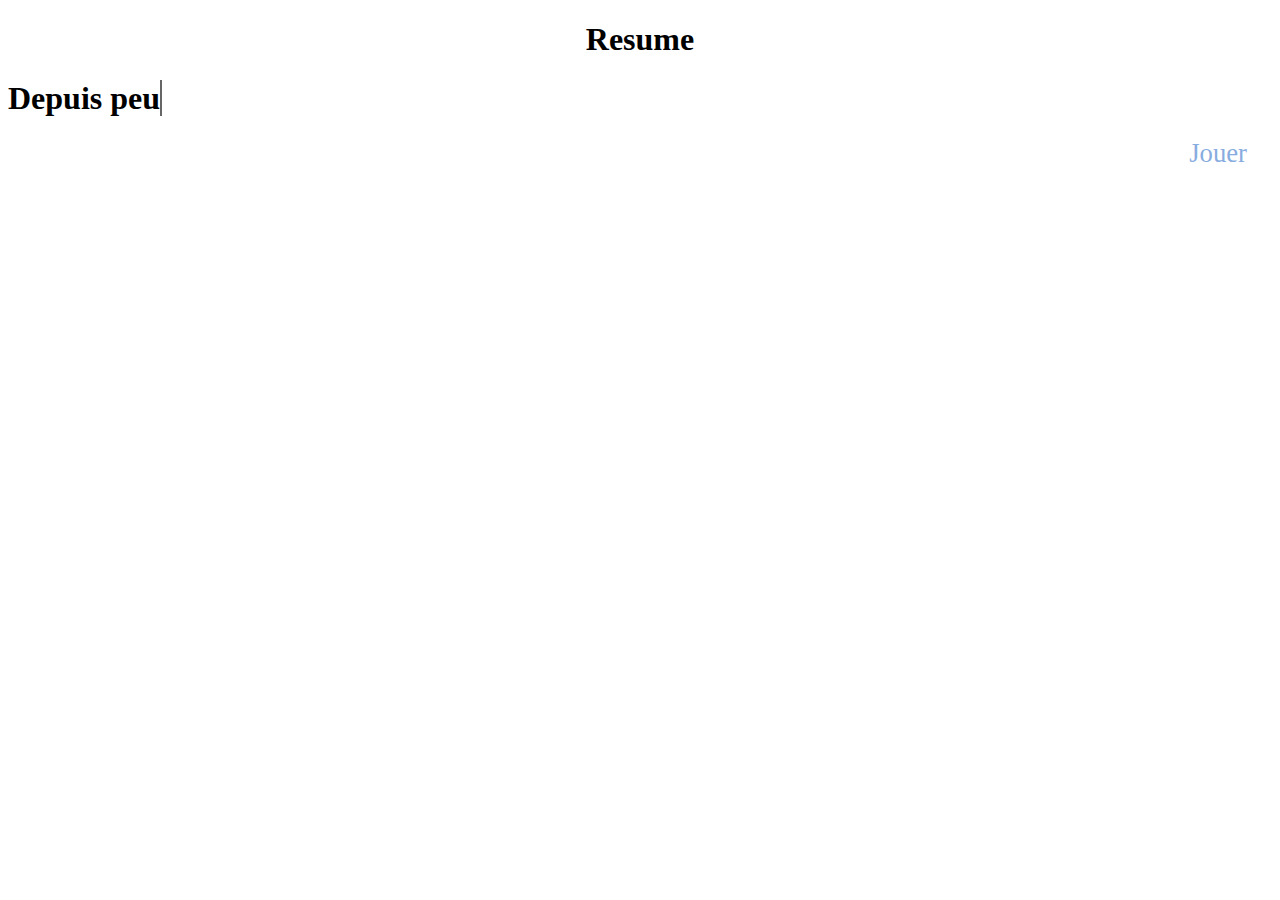
<file: beforePlay.html>
<!DOCTYPE html>
<html lang="en">
<head>
    <meta charset="UTF-8">
    <meta http-equiv="X-UA-Compatible" content="IE=edge">
    <meta name="viewport" content="width=device-width, initial-scale=1.0">
    <title>Document</title>
    <link href="beforePlay.html" rel="stylesheet" type="text/css" />
    <script src="src/beforePlayScript.js" type="text/javascript"></script>
</head>
<body>
    <a id="beforePlay"></a>
    <h1 align="center">Resume</h1>
    <h1> Depuis
      <span
         class="txt-rotate"
         data-period="3000"
         data-rotate='["peu sur la banquise, un portail vers une autre dimension s\u2019est ouvert. \n Des créatures terrifiantes en sont sorties et saccagent l\u2019ensemble des villages de la banquise et terrifient l\u2019ensemble de ces habitants. Heureusement,la banquise peut compter sur un héros, Super Pinguoin!" ]'></span>
    </h1>

 </body>
</html>
</file>
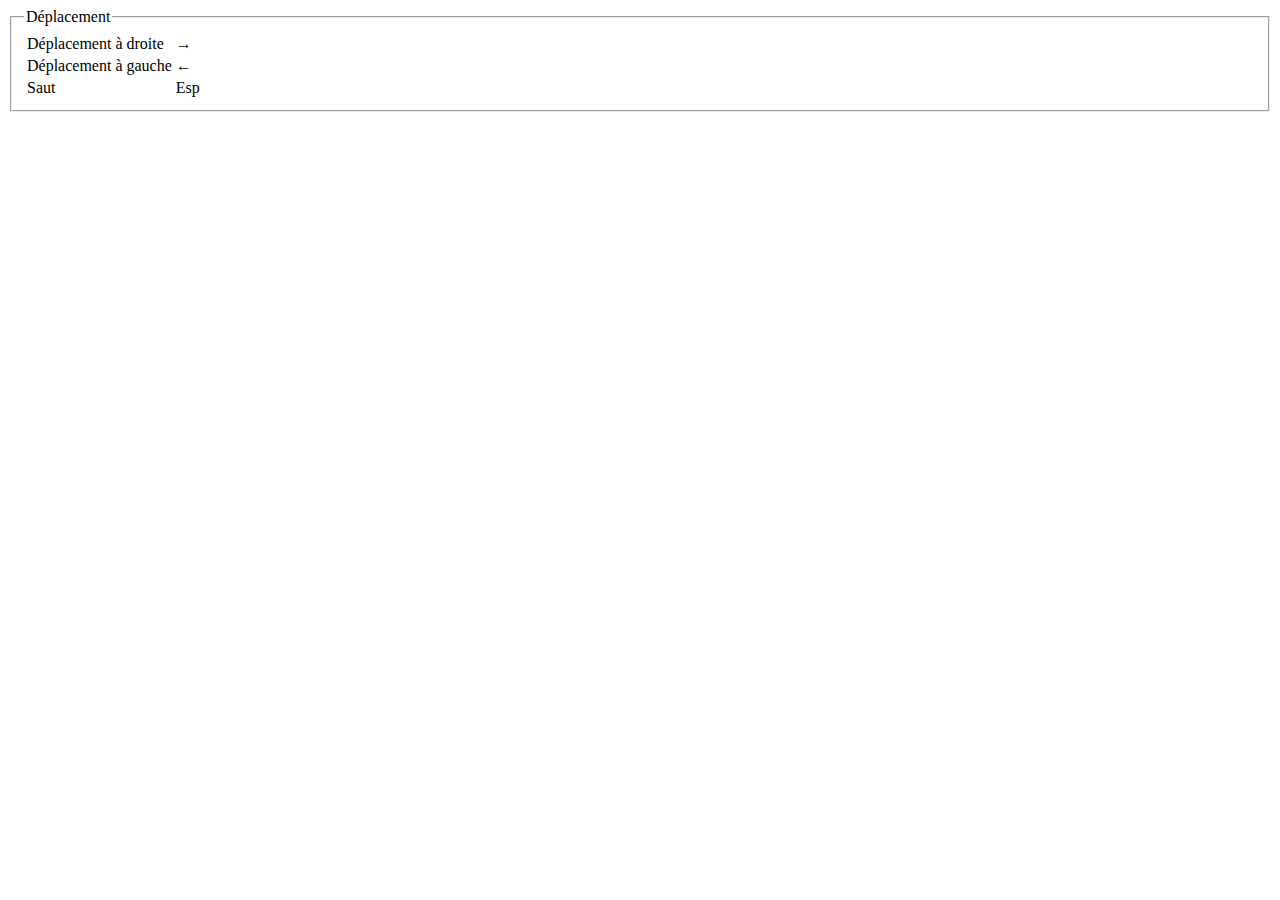
<file: commande.html>
<!DOCTYPE html>
<html lang="en">
<head>
    <meta charset="UTF-8">
    <meta http-equiv="X-UA-Compatible" content="IE=edge">
    <meta name="viewport" content="width=device-width, initial-scale=1.0">
    <title>Document</title>
</head>
<body>
    <fieldset>
        <legend>Déplacement</legend>
    <table>
        <tr>
            <td>
                Déplacement à droite
            </td>
            <td>
                &rarr;
            </td>
        </tr>
        <tr>
            <td>
                Déplacement à gauche
            </td>
            <td>
                &larr; 
            </td>
        <tr>
            <td>
                Saut
            </td>
            <td>
                Esp
            </td>
        </tr>
        </tr>
    </table>
    </fieldset>
</body>
</html>
</file>
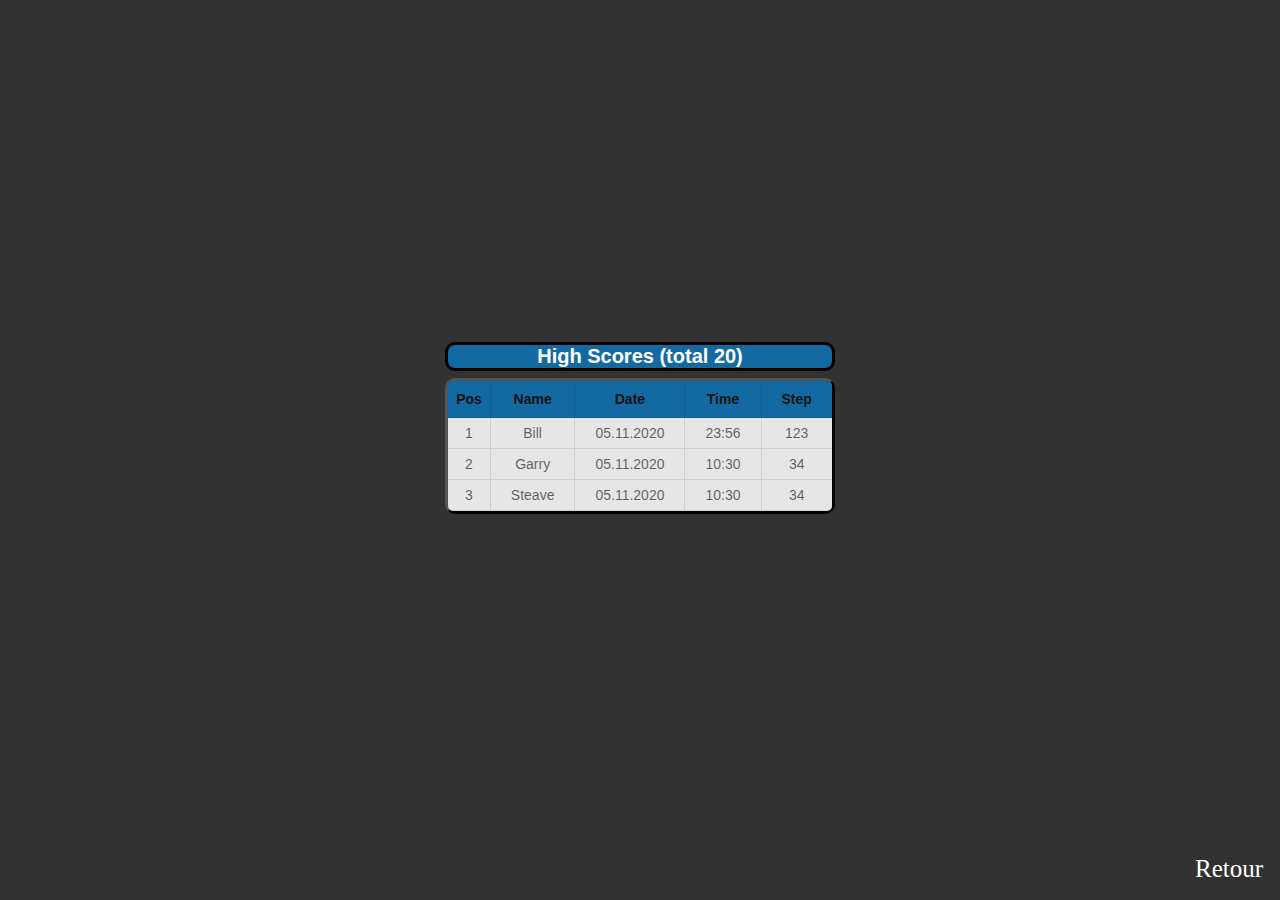
<file: highscore.html>
<!DOCTYPE html>
<html lang="en">
<head>
    <meta charset="UTF-8">
    <meta http-equiv="X-UA-Compatible" content="IE=edge">
    <meta name="viewport" content="width=device-width, initial-scale=1.0">
  <link rel="stylesheet" href="style/scoreboard.css"> 
    <title>SuperPingouin</title>
</head>
<body>
    

   <div class="scoreboard">
  <table>
    <caption>High Scores (total 20)</caption>
<tr>
  <th>Pos</th>
  <th>Name</th>
  <th>Date</th>
  <th>Time</th>
  <th>Step</th>
  </tr>
 <tr>
  <td>1</td>
  <td>Bill</td>
  <td>05.11.2020</td>
  <td>23:56</td>
  <td>123</td>
 </tr>
<tr>
  <td>2</td>
  <td>Garry</td>
  <td>05.11.2020</td>
  <td>10:30</td>
  <td>34</td>
</tr>
<tr>
  <td>3</td>
  <td>Steave</td>
  <td>05.11.2020</td>
  <td>10:30</td>
  <td>34</td>
</tr>
</table>
</div>

<footer>
  <a href="index.html#retour">Retour </a>
</footer>
</body>
</html>
</file>
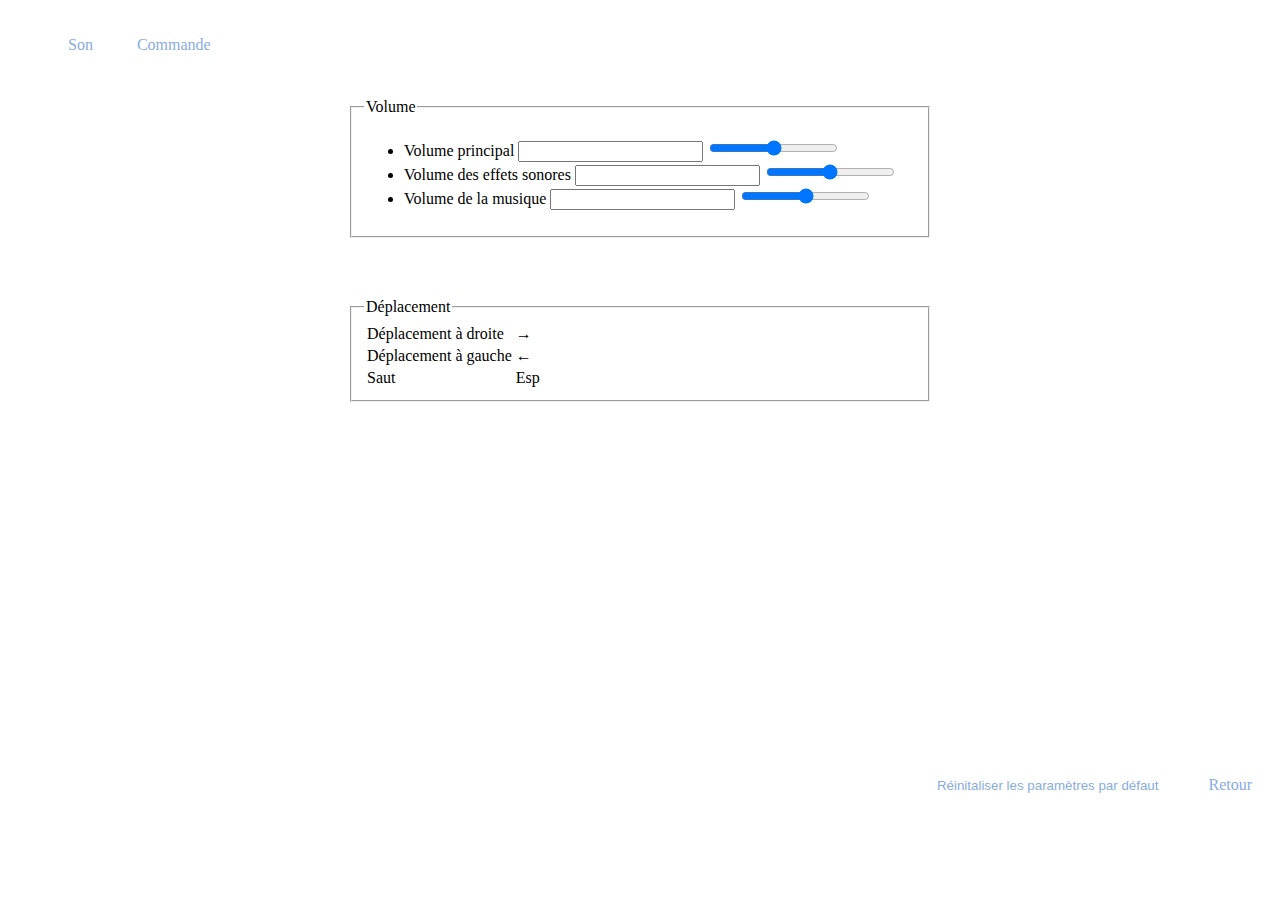
<file: option.html>
<!DOCTYPE html>
<html lang="en">
<head>
    <meta charset="UTF-8">
    <meta http-equiv="X-UA-Compatible" content="IE=edge">
    <meta name="viewport" content="width=device-width, initial-scale=1.0">
    <title>Document</title>
    <link rel="stylesheet" href="style/option.css" />
</head>
<body>
    <a id="option"></a>
    <nav class="barreoption">
        <ul class="ulbarreoption">
            <li> Son </li>
            <li> Commande </li>
        </ul>
    </nav>
   
    <p align="center">
    <iframe id="son" title="son" width="600" height="200" src="son.html">
        
    </iframe>
    <iframe id="commande" title="commande" width="600" height="200" src="commande.html">
        
    </iframe>
    </p>
    <footer>
        <ul class="ulbarrefooter">
            <li> <button name="reset" type="reset"> Réinitaliser les paramètres par défaut </button></li>
            <li> <a href="index.html#retour"> Retour </a></li>
    </footer>
</body>
</html>
</file>
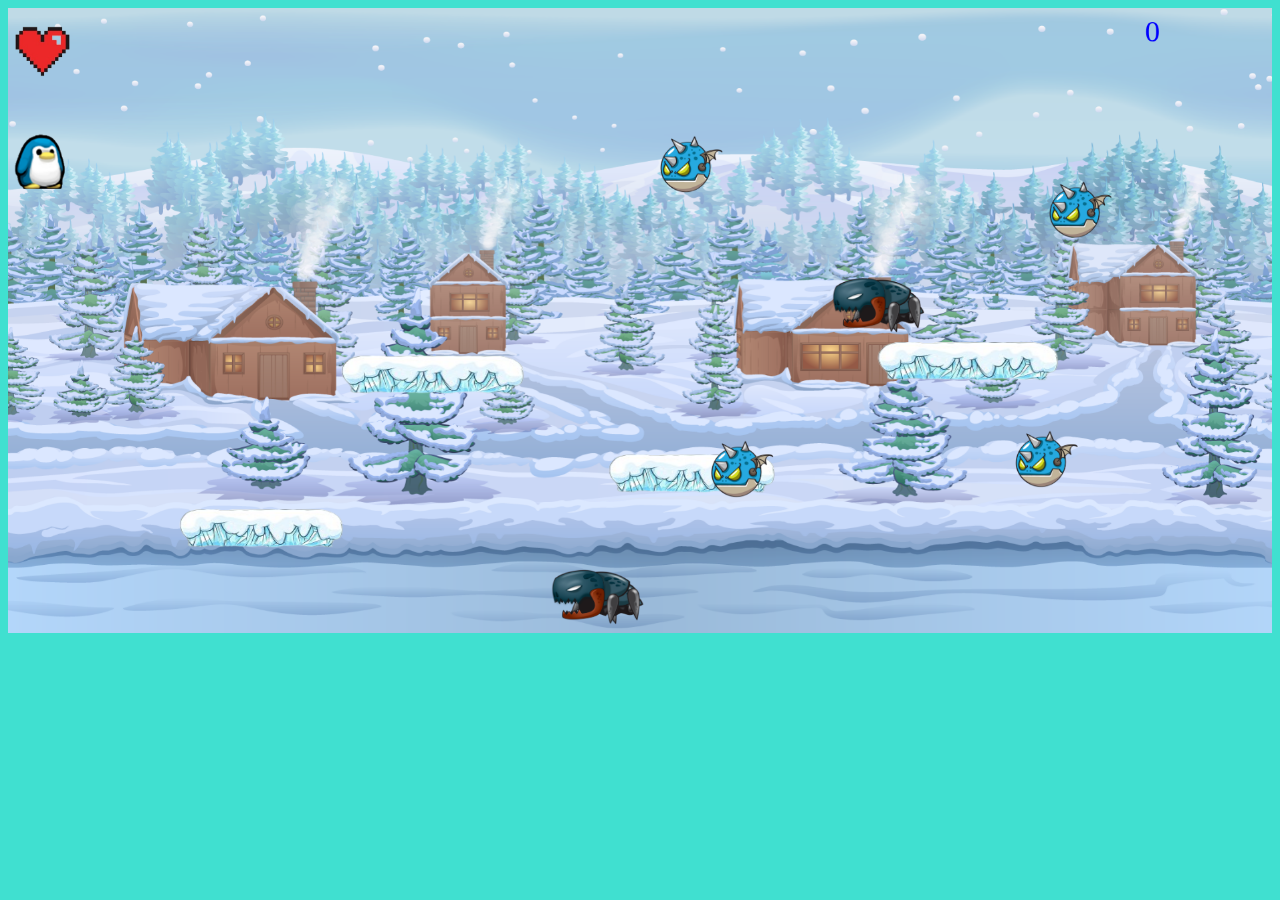
<file: play.html>
<!DOCTYPE html>
<html lang="en">
<head>
    <meta charset="UTF-8">
    <meta http-equiv="X-UA-Compatible" content="IE=edge">
    <meta name="viewport" content="width=device-width, initial-scale=1.0">
    <title>SuperPingouin</title>
    <link rel="stylesheet" href="style/play.css"/>
</head>
<body bgcolor="turquoise">
<a id="play"></a>
<canvas class="canvas" id="canvas">
    
    <img src="photo/marche_pingouin.png" id="img" />
    <!-- <img src="C:/Users/clara/OneDrive/Images/jump(alpha).png" id="img2" /> -->
    <!--<img src="C:/Users/clara/OneDrive/Images/volant.png" id="image" /> -->
    <img src="photo/fond_sprite.png" id="fond" />
    <img src="photo/platform.png" id="platform" />
    <img src="photo/marche_pingouin_gauche (2).png" id="marchegauche"/>
</canvas>

<script src="src/gameOver.js" type="text/javascript"></script>
<script src="src/player.js" type="text/javascript"></script>
<script src="src/fond.js" type="text/javascript"></script>
<script src="src/fond2.js" type="text/javascript"></script>
<script src="src/fond3.js" type="text/javascript"></script>
<script src="src/fond4.js" type="text/javascript"></script>
<script src="src/vie.js" type="text/javascript"></script>
<script src="src/collision.js" type="text/javascript"></script>
<script src="src/enemy.js" type="text/javascript"></script>
<script src="src/enemy2.js" type="text/javascript"> </script>
<script src="src/platform.js" type="text/javascript"></script>
<script src="src/index.js" type="text/javascript"></script>
<div id="gameOver" class="modal">
    <div class="modal_content">
        <h1>Game Over</h1>
    <form action="createCookie.php" method="post">
        <label for="pseudo">Insérer votre pseudo :</label>
        <input type="text" name="pseudo" value="">
        <br/>
        <div class="button">
        <a href="play.html#play" target="_parent"><input type="button" name="RETRY" value="RETRY" id="retry"/> </a>
        <a href="index.html#retour" target="_parent"><input type="button" name="FERMER" value="MENU" id="fermer" /> </a>
        </div>
    </form>
    </div>
</div>
</dialog>
</body>
</html>
</file>
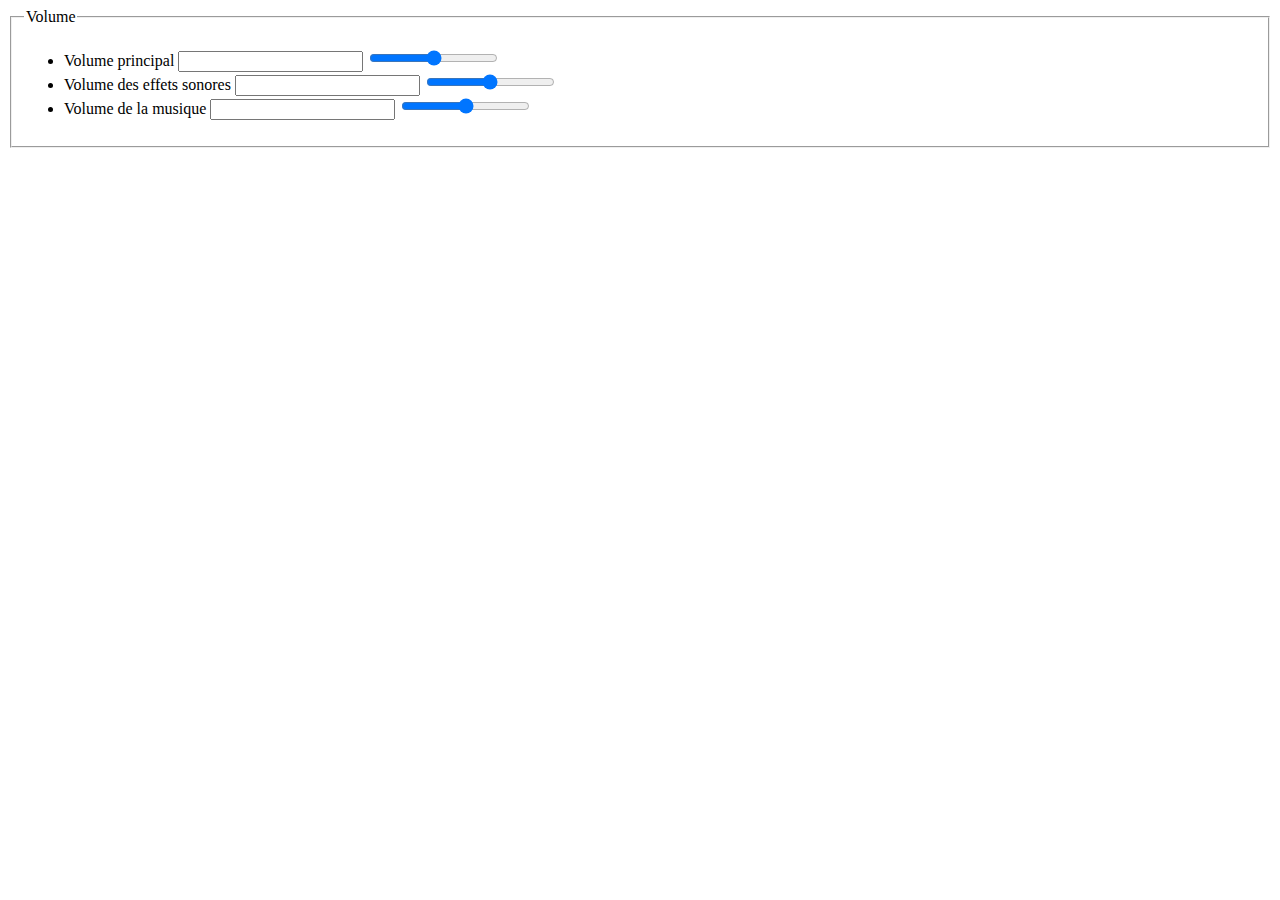
<file: son.html>
<!DOCTYPE html>
<html lang="en">
<head>
    <meta charset="UTF-8">
    <meta http-equiv="X-UA-Compatible" content="IE=edge">
    <meta name="viewport" content="width=device-width, initial-scale=1.0">
    <title>Document</title>
    <script src="src/option.js" type="text/javascript"></script>
</head>
<body>
    <form name="son">
        <fieldset>
            <legend>Volume</legend>
        <ul>
            <li>
        <label for="sonPrincipal">Volume principal</label>
        <input type="text" id="textInput" value="" name="input"/>
        <input class="range" type="range" id="sonPrincipal" name="son" min="0" max="100" onchange="updateTextInput(this.value,this.id)"/>
        
            </li>
            <li>
        <label for="volumeEffetSonore">Volume des effets sonores</label>
        <input type="text" id="textInputEffet" value="" name="input"/>
        <input class="range" type="range" id="volumeEffetSonore" name="son" min="0" max="100" onchange="updateTextInput(this.value,this.id)" />
            </li>
            <li>
        <label for="volumeMusique">Volume de la musique</label>
        <input type="text" id="textInputMusique" value="" name="input"/>
        <input class="range" type="range" id="volumeMusique" name="son" min="0" max="100" onchange="updateTextInput(this.value,this.id)"/>
            </li>
        </ul>
        </fieldset>
    </form>
</body>


</html>
</file>
<file: style/scoreboard.css>
caption{font-family : arial ; font-weight : bold ;	font-size : 60px ;  
}
    @keyframes deplace
        { 
        0% {transform:translateX(-500px); }
        50%{transform : translateX(0px);}
        100% {transform : translateX(500px);}
        }
    caption{animation : deplace 20s 0s infinite linear alternate;}
    
* {
    padding: 0;
    margin: 0;
    background: rgba(50,50,50,1);
   
 

  }
  
  .scoreboard {
    display: flex;
    justify-content: center;
    align-items: center;
    height: 95vh;
    /*border-style: groove;*/
  }
  
  table {
  font-family: "Lucida Sans Unicode", "Lucida Grande", Sans-Serif;
  font-size: 14px;
  border-radius: 10px;
  border-spacing: 0;
  border-style: outset;
  border-color: black;
  text-align: center;
  }
  
  caption {
    color: white;
    margin-bottom: 7px;
    font-size: 20px;
    border-style: solid;
    border-color: black;
     border-radius: 10px;
     background-color: rgba(16,112,175,0.9);
  }
  
  th {
  background: rgba(16, 112, 175, 0.9);
  padding: 10px 20px;
    color: rgb(19, 17, 16);
  }
  th, td {
   border-style: solid;
  
  border-width: 0 1px 1px 0;
  border-color: rgba(0,0,0,0.1);
  }
  
  th:first-child {
  border-top-left-radius: 5px;
  }
  th:last-child {
  border-top-right-radius: 5px;
  border-right: none;
  }
  th:first-child, td:first-child {
  padding: 7px 8px;
  }
  
  td {
    padding: 7px 20px;
    background: rgba(230,230,230,1);
    color: rgba(0, 0, 0, 0.6);
  }
  
  .player td {
    color: rgba(0, 0, 0, 1.0);
    font-weight: bold;
    background: rgba(215, 215, 215, 1);
    color: rgba(0, 0, 0, 0.8);
    
  }
  
  tr:last-child td:first-child {
  border-radius: 0 0 0 5px;
  }
  tr:last-child td:last-child {
  border-radius: 0 0 5px 0;
  }
  tr td:last-child {
  border-right: none;
  }

  footer
  {
    float: right; 
  }

  footer a 
  {
    color : white; 
    font-size: 25px;
    padding: 7px;
    padding-right: 12px;
    margin: 5px;
    text-decoration: none;
  }
</file>
<file: style/option.css>
li{
    display: inline-block;
    list-style: none;
    padding : 10px; 
    margin : 10px; 
    color : rgb(136, 172, 223);
    cursor: pointer;
    
}

.ulbarrefooter a,button{
    text-decoration: none;
    color :rgb(136, 172, 223);
    cursor : pointer;
    border: none; 
    background-color: white;

}

.ulbarrefooter
{
    float: right; 
    margin-top: 250px; 
}

iframe{
    display: block;
    border:none;
    
}
</file>
<file: style/play.css>
body{
    box-sizing: auto;
}

canvas
{
    padding: auto;
    margin: auto;
    width: 100%;
    height: 100%;
}

.modal
{
    visibility: hidden;
    opacity: 0;
    position: absolute;
    top:0; 
    right: 0;
    bottom:0;
    left: 0;
    display: flex;
    align-items: center;
    justify-content: center;
    transition: all .4s;
}
.modal_content
{
    border-radius: 4px;
    position: relative;
    width: 400px;
    max-width: 90%;
    background-color: white;
    padding: 10px 10px;
}


h1{
    text-align: center;
    font-size: 16pt;
}


input[type=button]
{
    margin : 5px 45px;
    padding:5px; 
    font-size:16pt;
    border: none; 
    background-color: white;
    cursor: pointer;
}
input[type=text]
{
    margin : 10px;
    font-size: 12pt;
}
.button
{
    border: 1px solid black;
   flex: inline-block;
   margin : 2px;
   padding: 15px
}
</file>
